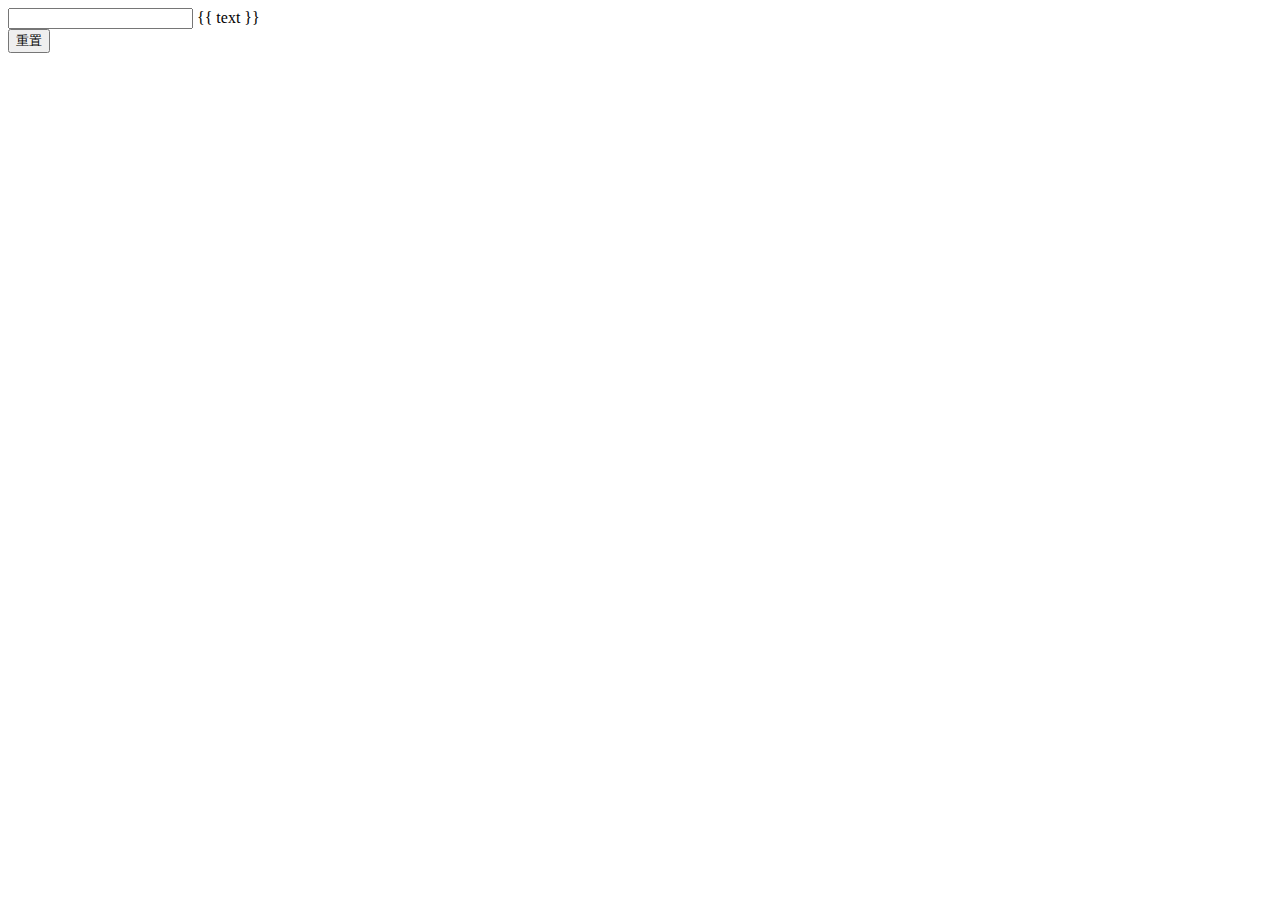
<file: mvvm2/index.html>
<html lang="en">
<head>
    <meta charset="UTF-8">
    <title>mvvm</title>
</head>
<body>
    <div id="app">
        <input type="text" v-model="text">
        {{ text }}
        <button @click="reset" style="display:block;">重置</button>
    </div>
    <script src="./index.js"></script>
    <script>
        var vm = new Mvvm({
            el: 'app',
            data: {
                text: 'hello world'
            },
            methods: {
                reset() {
                    this.text = '';
                },
            },
        });
    </script>
</body>
</html>
</file>
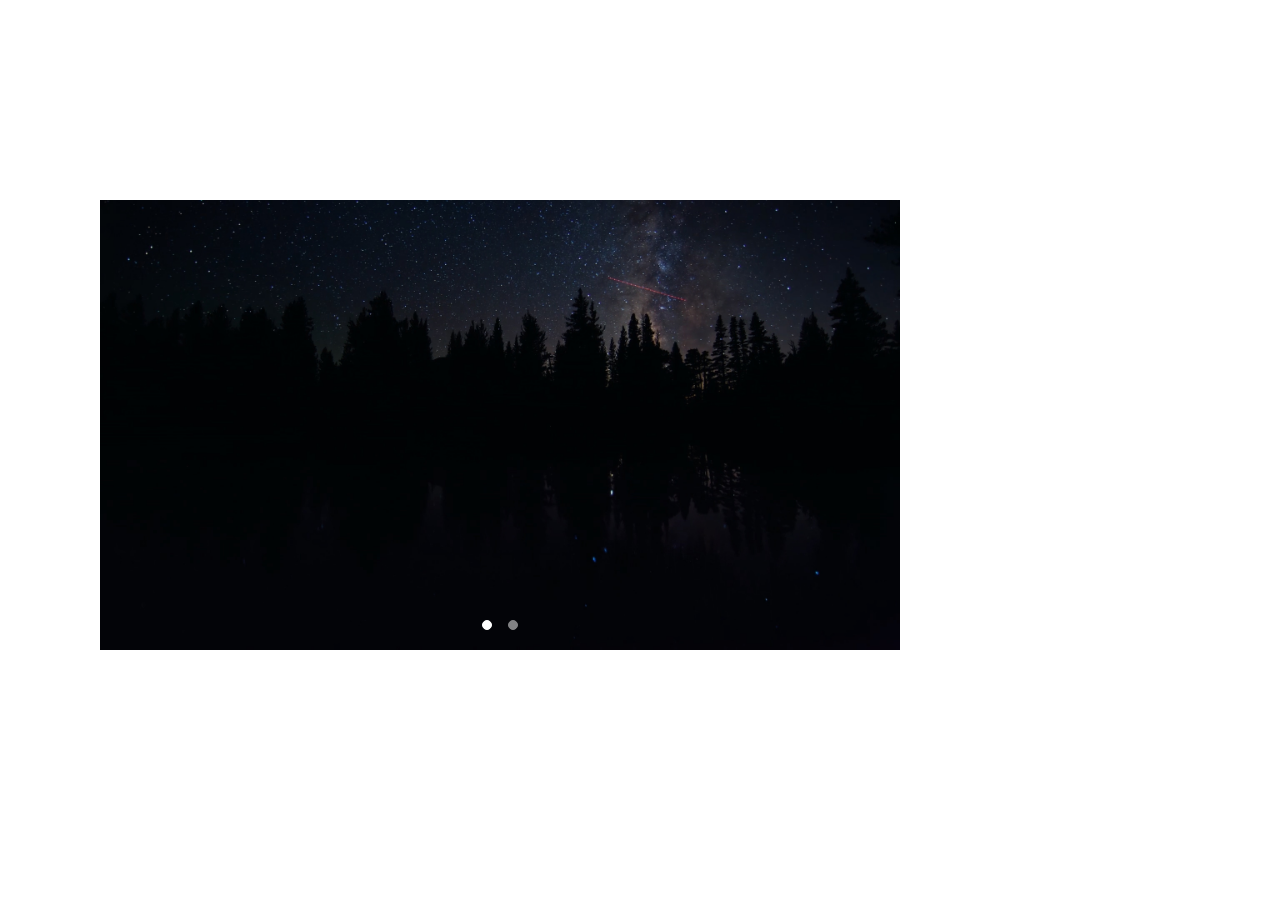
<file: Swiper/index.html>
<!DOCTYPE html>
<html lang="en">

<head>
    <meta charset="UTF-8">
    <meta name="viewport" content="width=device-width, initial-scale=1.0">
    <meta http-equiv="X-UA-Compatible" content="ie=edge">
    <title>Swiper</title>
    <link rel="stylesheet" href="swiper.css">
</head>

<body>
    <div id="app"></div>
    <script type="text/javascript" src="./swiper.js"></script>
    <script type="text/javascript">
        new Swiper({
            el: '#app',
            haveDots: true,
            dirs: ['./image/1.jpg', './image/2.jpg']
        });
    </script>
</body>

</html>
</file>
